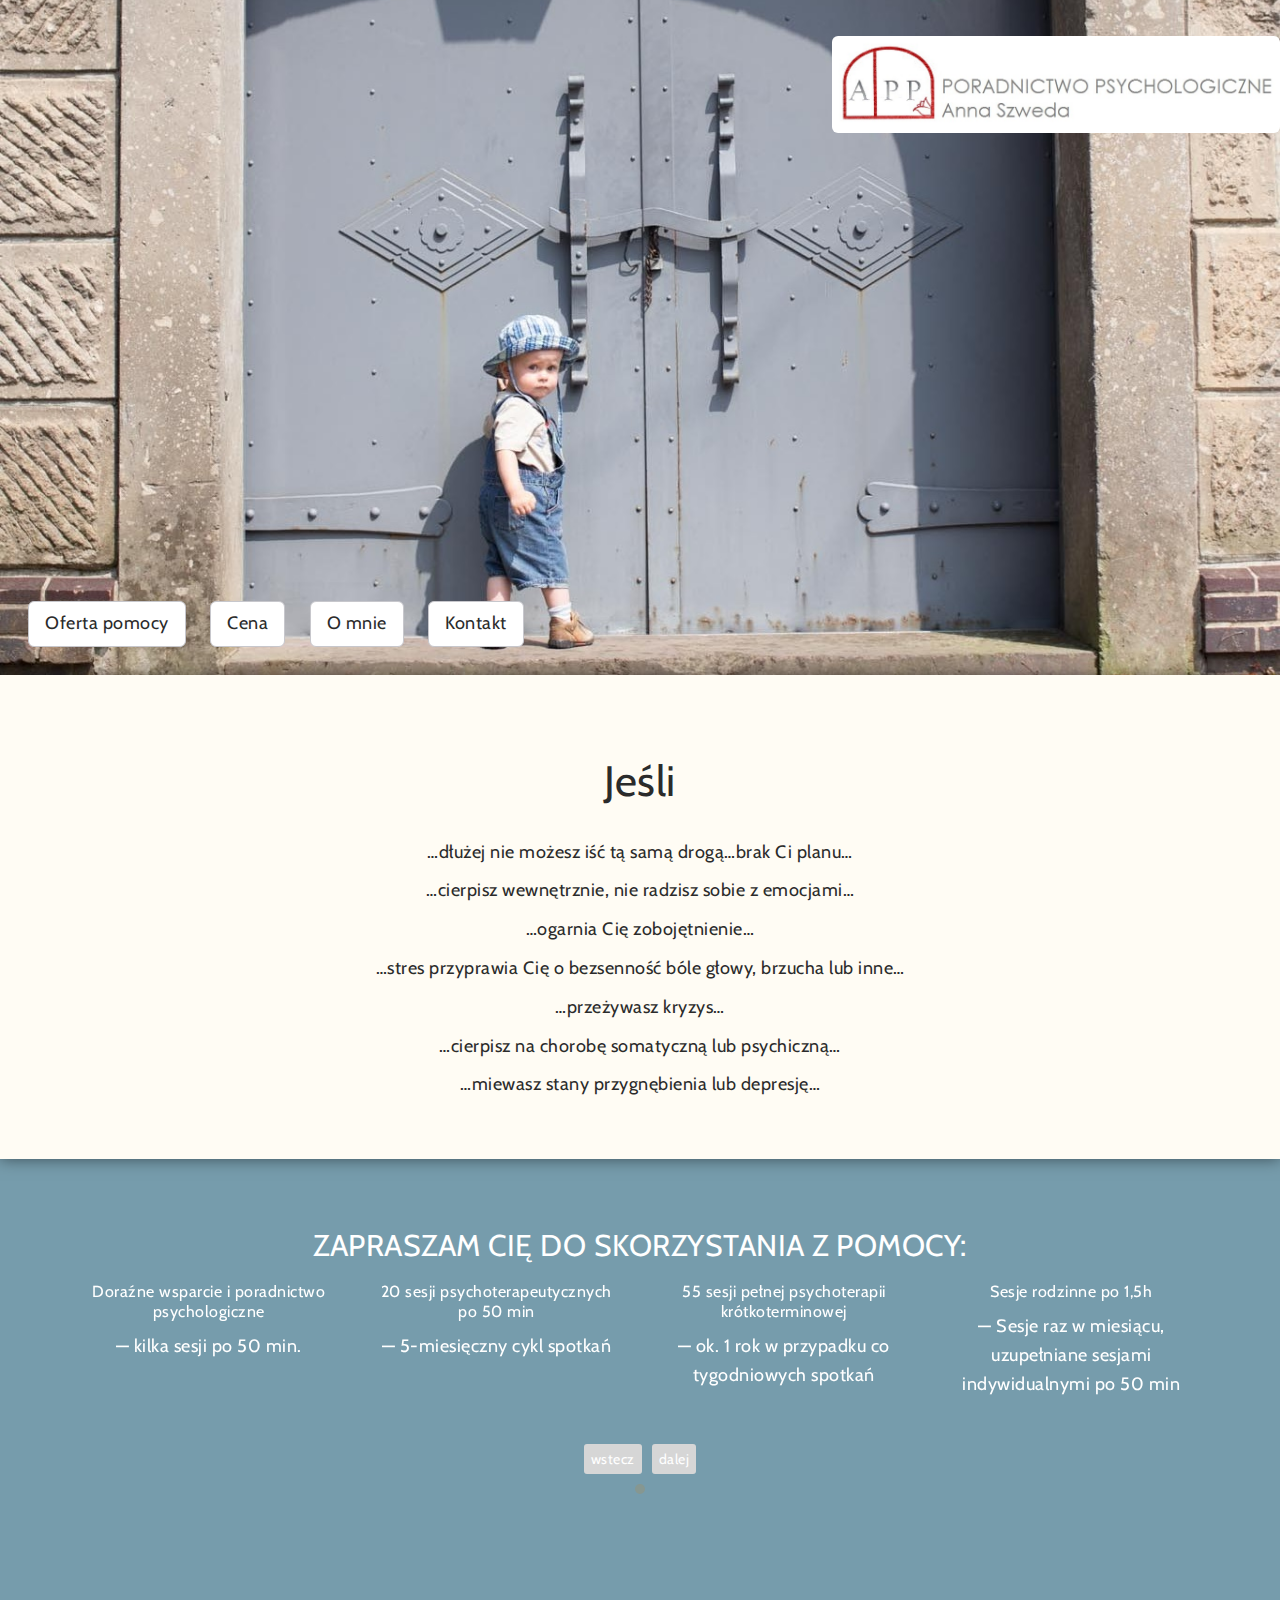
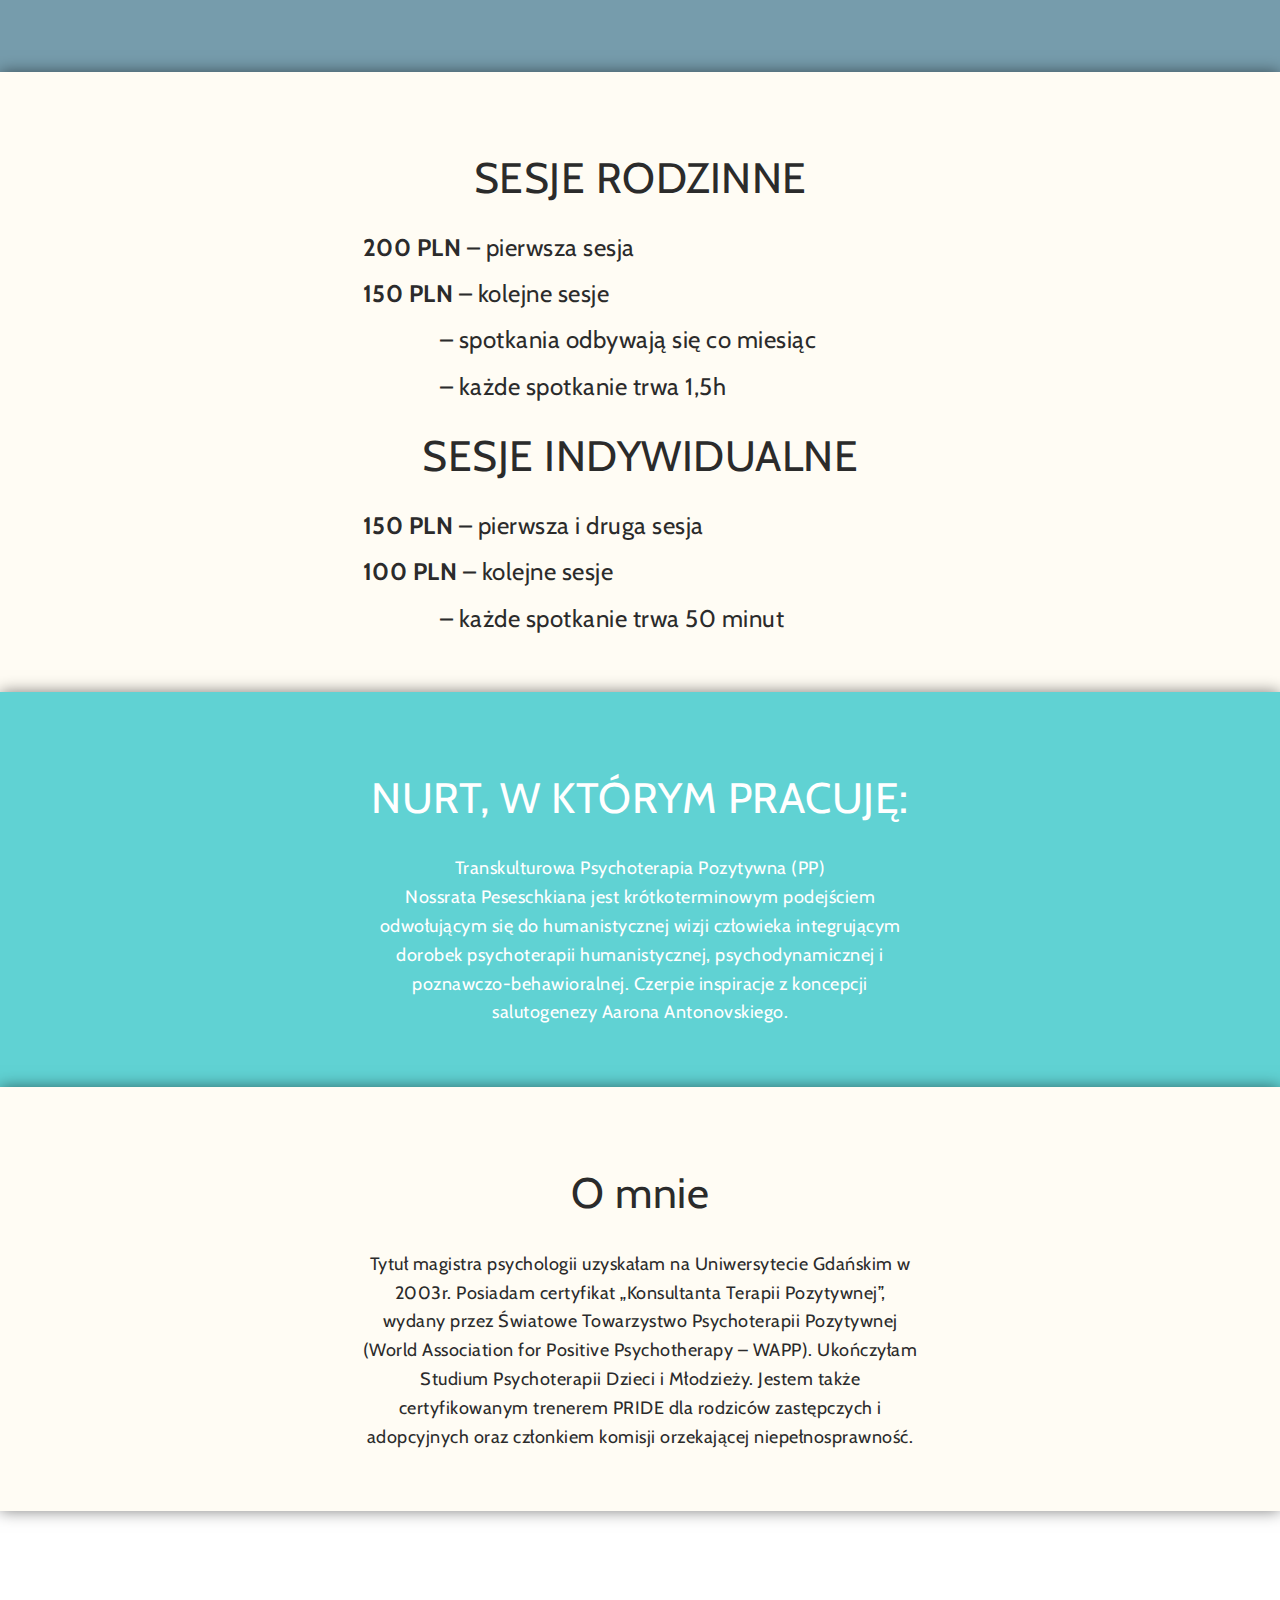
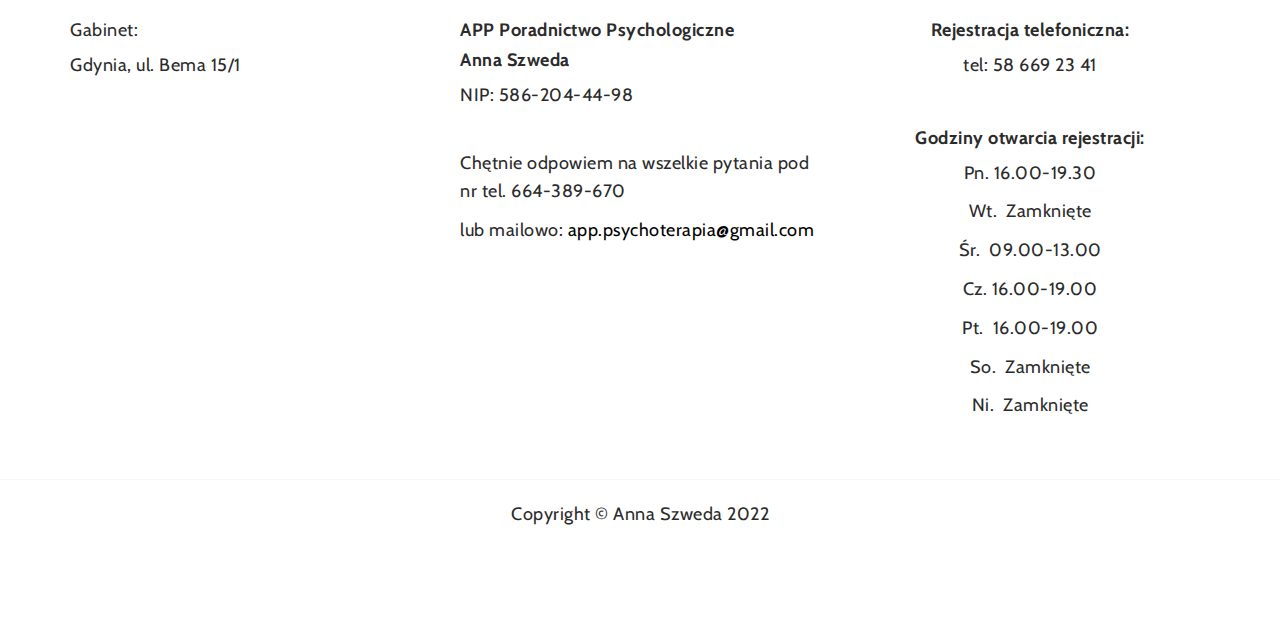
<file: index.html>
<!DOCTYPE html>
<html lang="en">
  <head>
	<meta name="generator" content="Hugo 0.17" />
    <meta charset="utf-8">
    <meta name="viewport" content="width=device-width, initial-scale=1.0">
    <meta name="description" content="">
    <meta name="author" content="">

    <title>APP Poradnictwo Psychologiczne</title>

    
    <link href="css/bootstrap-theme.css" rel="stylesheet">

    <link href='http://fonts.googleapis.com/css?family=Arbutus+Slab&family=Cabin:600&family=Source+Code+Pro' rel='stylesheet' type='text/css'>
    
    <link href="css/HPstyles.css" rel="stylesheet">
    <link href="css/hugofont.css" rel="stylesheet">
    <link href="css/owl.carousel.css" rel="stylesheet">
    <link href="css/owl.theme.default.css" rel="stylesheet">
    <!--<link rel="shortcut icon" href="./logo_kolor_transparent.ico" type="image/x-icon" />-->
	<link rel="icon" href="logo_kolor_transparent.ico"/>
  </head>

  <body>


    
    <div id="top" class="header">
      <div class="vert-text">
        <a href="#intro"><img src="./img/logo_z_napisem.jpg" class="logo"></a>
        <div class="description"><span></span></div>
        <div class="description"><span><span></div>
        <div class="buttonbox">
       
            <a href="#wsparcie" class="btn btn-default btn-lg"><i class='fa fa-download'></i> <span class="network-name">Oferta pomocy</span></a>
			<a href="#cena" class="btn btn-default btn-lg"><i class='fa fa-download'></i> <span class="network-name">Cena</span></a>
        
            <a href="#omnie" class="btn btn-default btn-lg"><i class='fa fa-download'></i> <span class="network-name">O mnie</span></a>
        
            <a href="#footer" class="btn btn-default btn-lg"><i class='fa fa-download'></i> <span class="network-name">Kontakt</span></a>
        
        </div>
      </div>
    </div>
    

  
  
	
	
	<div id="main">
        
        <div id="intro" class="counterpoint">
          <div class="container">
            <div class="row">
              <div class="col-md-6 col-md-offset-3 text-center">
                
                <h2>Jeśli</h2>
                <p class="lead">
                    <p>&hellip;dłużej nie możesz iść tą samą drogą&hellip;brak Ci planu&hellip;</p>

<p>&hellip;cierpisz wewnętrznie, nie radzisz sobie z emocjami&hellip;</p>

<p>&hellip;ogarnia Cię zobojętnienie&hellip;</p>

<p>&hellip;stres przyprawia Cię o bezsenność bóle głowy, brzucha lub inne&hellip;</p>

<p>&hellip;przeżywasz kryzys&hellip;</p>

<p>&hellip;cierpisz na chorobę somatyczną lub psychiczną&hellip;</p>

<p>&hellip;miewasz stany przygnębienia lub depresję&hellip;</p>

                </p>
              </div>
            </div>
          </div>
        </div>
        
    </div>
	

	
      
    
  
	
      
      

<div id="wsparcie">
      <div class="callout">
        <div class="container">
          <div class="row">
            <div class="col-md-12 text-center">
                
                <p><h2>ZAPRASZAM CIĘ DO SKORZYSTANIA Z POMOCY:</h2>
</p>
            </div>
          </div>
          <div class="row">
            <div class="col-md-12 text-center">
                
                <div class="carousel-inner owl-carousel">
                    
                      <div class="item"> 
							<blockquote><p>Doraźne wsparcie i poradnictwo psychologiczne</p>&mdash; kilka sesji po 50 min. <a href=""></a>
							</blockquote> 
					  </div>
                    
                      <div class="item"> 
							<blockquote><p>20&nbsp;sesji psychoterapeutycznych po 50 min</p>&mdash; 5-miesięczny cykl spotkań <a href=""></a>
							</blockquote> 
					  </div>
                    
                      <div class="item"> 
							<blockquote><p>55 sesji pełnej psychoterapii krótkoterminowej</p>&mdash; ok. 1 rok w przypadku co tygodniowych spotkań <a href=""></a>
							</blockquote> 
					  </div>

                      <div class="item"> 
							<blockquote>
								<p>Sesje rodzinne po 1,5h</p>&mdash; Sesje raz w miesiącu, uzupełniane sesjami indywidualnymi po 50 min 
								<a href=""></a>
							
							</blockquote> 
					  </div>
					  
                </div>
				<!-- <p>Wstępny harmonogram spotkań można ustalić w trakcie konsultacji telefonicznej.</p> -->
              </div>
            </div>
          
        </div>
      </div>
</div> 

      
<div id="cena">
	<div id="main">
        
        <div id="intro" class="counterpoint">
          <div class="container">
            <div class="row">
              <div class="col-md-6 col-md-offset-3 text-center">
                
				<h2>SESJE RODZINNE</h2>
				<p class="lead">
				<h3 align="left"> <b>200 PLN</b> – pierwsza sesja</h3>
				<h3 align="left"> <b>150 PLN</b> – kolejne sesje</h3>
        <h3 align="left">&nbsp;&nbsp;&nbsp;&nbsp;&nbsp;&nbsp;&nbsp;&nbsp;&nbsp;&nbsp;&nbsp;&nbsp;&nbsp; – spotkania odbywają się co miesiąc </h3>
        <h3 align="left">&nbsp;&nbsp;&nbsp;&nbsp;&nbsp;&nbsp;&nbsp;&nbsp;&nbsp;&nbsp;&nbsp;&nbsp;&nbsp; – każde spotkanie trwa 1,5h </h3>
				</p>
				<h2>SESJE INDYWIDUALNE</h2>
				<p class="lead">

				<h3 align="left"><b>150 PLN</b> – pierwsza i druga sesja </p></h3>
				<h3 align="left"><b>100 PLN</b> – kolejne sesje</p></h3>
        <h3 align="left">&nbsp;&nbsp;&nbsp;&nbsp;&nbsp;&nbsp;&nbsp;&nbsp;&nbsp;&nbsp;&nbsp;&nbsp;&nbsp; – każde spotkanie trwa 50 minut </p></h3>
                
                    
                </p>
              </div>
            </div>
          </div>
        </div>
        
    </div>
</div>   
    
  
	
	<div id="nurt">
	<div id="main">
        
        <div id="intro" class="point">
          <div class="container">
            <div class="row">
              <div class="col-md-6 col-md-offset-3 text-center">
                
                <h2>NURT, W KTÓRYM PRACUJĘ:</h2>
                <p class="lead">
                    <p>Transkulturowa Psychoterapia Pozytywna (PP) <br />
Nossrata Peseschkiana jest krótkoterminowym podejściem odwołującym się do humanistycznej wizji człowieka integrującym dorobek psychoterapii humanistycznej, psychodynamicznej i poznawczo-behawioralnej. Czerpie inspiracje z koncepcji salutogenezy Aarona Antonovskiego.</p>

                </p>
              </div>
            </div>
          </div>
        </div>
        
    </div>
	</div> 

	
      
    
  
	
	<div id="omnie">
	<div id="main">
        
        <div id="intro" class="counterpoint">
          <div class="container">
            <div class="row">
              <div class="col-md-6 col-md-offset-3 text-center">
                
                <h2>O mnie</h2>
                <p class="lead">
                    <p>Tytuł magistra psychologii uzyskałam na Uniwersytecie Gdańskim w 2003r.
Posiadam certyfikat „Konsultanta Terapii Pozytywnej”,
wydany przez Światowe Towarzystwo Psychoterapii Pozytywnej
(World Association for Positive Psychotherapy – WAPP).
Ukończyłam Studium Psychoterapii Dzieci i Młodzieży.
Jestem także certyfikowanym trenerem PRIDE dla rodziców zastępczych
i adopcyjnych oraz członkiem komisji orzekającej niepełnosprawność.

</p>

                </p>
              </div>
            </div>
          </div>
        </div>
        
    </div>
	</div> 

	
      
    

    </div>

        

        


<footer id="footer">
	<div class="container">
		<div class="row">
			
			<div class="col-sm-4">
			<h4>Gabinet:</h4>
				<p>Gdynia, ul. Bema 15/1</p>
				<iframe src="https://www.google.com/maps/embed?pb=!1m18!1m12!1m3!1d2316.2046065267686!2d18.538467651431272!3d54.51225288014291!2m3!1f0!2f0!3f0!3m2!1i1024!2i768!4f13.1!3m3!1m2!1s0x46fda7319ed62d45%3A0x3d1119118eac6176!2sGenera%C5%82a+J%C3%B3zefa+Bema+15%2C+Gdynia!5e0!3m2!1spl!2spl!4v1508594063965" width="200" height="150" frameborder="0" style="border:0" allowfullscreen></iframe>
				
			</div>
			
			<div class="col-sm-4">
				
				<h4><b>APP Poradnictwo Psychologiczne</b></h4>
				<h4><b>Anna Szweda</b></h4>
				<!-- <br/> -->
				<p>NIP: 586-204-44-98</p>
				<br/>
        <p>Chętnie odpowiem na wszelkie pytania pod nr tel. 664-389-670</p>
				<p>lub mailowo:
				<script TYPE="text/javascript">
          xax='gmail.com'
          app = 'app.psychoterapia'
          xax=(app + '@' + xax)
          document.write('<a href="mailto:' + xax + '?subject=pytanie">'  + xax + '</a>')
        </script></p>
				<br/>
        
      
			</div>
			
			<div class="col-sm-4 text-center">
        <h4><b>Rejestracja telefoniczna:</b></h4>
				<p>tel: 58 669 23 41</p>
        <br/>
				<h4><b>Godziny otwarcia rejestracji:</b></h4>
				<p>Pn.&nbsp;16.00-19.30</p>
				<p>Wt.&nbsp;&nbsp;Zamknięte</p>
				<p>Śr.&nbsp;&nbsp;09.00-13.00</p>
				<p>Cz.&nbsp;16.00-19.00</p>
				<p>Pt.&nbsp;&nbsp;16.00-19.00</p>
        <p>So.&nbsp;&nbsp;Zamknięte</p>
        <p>Ni.&nbsp;&nbsp;Zamknięte</p>
        
			</div>
			<div class="col-sm-4">
				
				
				<br/>

			</div>
		</div>
	</div>
	<div class="text-center">
	<hr/>
		<p>Copyright &copy; Anna Szweda 2022</p>
	</div>
</footer>



<script src="js/jquery-2.1.1.min.js"></script>
<script src="js/owl.carousel.min.js"></script>

<script>
$(function() {
$('a[href*=#]:not([href=#])').click(function() {
  if (location.pathname.replace(/^\//,'') == this.pathname.replace(/^\//,'')
      || location.hostname == this.hostname) {

    var target = $(this.hash);
    target = target.length ? target : $('[name=' + this.hash.slice(1) +']');
    if (target.length) {
      $('html,body').animate({
        scrollTop: target.offset().top
      }, 1000);
      return false;
    }
  }
});
});
$('.owl-carousel').owlCarousel({
loop:true,
margin:10,
nav:true,
autoplay:true,
autoplayHoverPause:true,
autoplayTimeout:3000,
responsive:{
    0:{
        items:1
    },
    1000:{
        items:4
    },
}
})
</script>


</body>

</html>
</file>
<file: css/HPstyles.css>
/* Global Styles */

html,
body {
    height: 100%;
    width: 100%;
	min-width: 770px;
    letter-spacing: 0.5px;
}

h1, h2, h3, h4, h5, h6 {
    font-family: "Century Gothic",'Cabin', "Helvetica Neue", "Helvetica", sans-serif;
}

body {

    font-family: "Century Gothic",'Cabin'/* 'Arbutus Slab' */, "Helvetica Neue", "Helvetica", sans-serif !important;
    line-height: 1.6;
}

.vert-text {
    display: table-cell;
    vertical-align: middle;
	text-align: left;
	padding: 2em;
	
}
.description{

	
}
.description span{
	color: black;
	font-weight: bold;
	font-size: 200%;
	font-family: "Century Gothic", Georgia, Serif;
	background-color: grey;
}

.header {
background: url(../img/cover-orig.jpg) no-repeat top center fixed;
    position: relative;
    min-height: 75%;
    text-align: center;
    color: #fff;
    background-position: center;
    -webkit-background-size: cover;
    -moz-background-size: cover;
    background-size: cover;
    -o-background-size: cover;
}
header .header-content {
    position: relative;
    width: 100%;
    padding: 100px 15px;
    text-align: center;
}
.logo {
    max-width: 35%;
	min-width: 200px;
    /* width: 200%; */
    padding: 0em;
	position: absolute;
	right: 0px;
	top: 2em;
	border-radius: 6px;
}

.item {
	max-width: 44em;
}

.buttonbox {
	position: absolute;
	left: 0px;
	bottom: 0em;
    margin: 1em;
}


.header .btn {
    margin: 10px;
}

#main {
    z-index: 99999;
    position: relative;
    background: rgb(255, 255, 255);
    box-shadow: 0 0 15px rgba(0, 0, 0, 0.5);
}

.header .btn {
    font-weight: 100;
}

/* Intro */

.counterpoint {
    padding: 50px 0;
    background-color: rgb(255, 252, 244);
}

.point {
    background: rgb(96,210,211);
    padding: 50px 0;
    color: #ffffff;
}


.point h2, .counterpoint h2 {
    font-size: 32pt;
    line-height: 1.7;
}

i.callout-icon, i.point-icon, i.lead-icon {
    border-radius: 50%;
    display: inline-block;
    font-size: 56px;
    width: 140px;
    height: 140px;
    line-height: 136px;
    vertical-align: middle;
    text-align: center;
    -webkit-transition: box-shadow 0.2s;
    -moz-transition: box-shadow 0.2s;
    transition: box-shadow 0.2s;
}

i.lead-icon {
    border: 3px solid #222;
}

i.point-icon, i.callout-icon {
    border: 3px solid #ffffff;
}

i.lead-icon:hover {
    color: #fff;
    border: 3px solid black;
    background: black;
}

i.point-icon:hover {
    color: rgb(22, 203, 230);
    border: 3px solid #fff;
    background: #fff;
}

a:hover {
    color: rgb(52, 73, 94);
}



.icon-2x {
    font-size: 200%;
}

/* Callout */

.callout {
    color: #ffffff;
    display: table;
    height: 420px;
    width: 100%;
    background-color: rgb(118,156,172);
    padding: 50px 0;
    color: #ffffff;
}

i.callout-icon:hover {
    color: rgb(249, 176, 190);
    border: 3px solid #fff;
    background: #fff;
}


/* Call to Action */

.call-to-action {
    color: #ffffff;
    background-color: rgba(255, 255, 255, 0.19);
    padding: 50px 0;

}

#action {
    background: url(../img/gray.png);
    padding: 30px 0px 40px;
    width: 100%;
}
#action pre {
    background-color: #545454;
    color: #f9f2f4;
}
#action pre:hover {
    background-color: #f9f2f4;
    color: #545454;
}
#action code {
    font-family: Lato, monospace;
    font-size: 14pt;
}

#footer {
    background: rgb(255, 255, 255);
}

.call-to-action .btn {
    margin: 10px;
}

/* Footer */

footer {
    padding: 100px 0;
}

footer a {
    color: black;
}

footer a:hover {
    text-decoration: none;
}

.point a, .counterpoint a {
    color: rgb(7,162,166);
}

/* Bootstrap Addons */

.btn-dark {
    color:white;
    background-color: rgba(30,30,30, 0.8);
    border-color: black;
}

.btn-dark:hover,
.btn-dark:focus,
.btn-dark:active {
    color: black;
    background-color: aliceblue;
    border-color: black;
}

.btn-info:hover, .btn-primary:hover, .btn-success:hover {
    background: aliceblue;
}

.owl-carousel blockquote {
    border-left: 0px;
}

.owl-carousel a {
    color: #243382;
}

.owl-carousel blockquote p {
    font-size: medium;
}
</file>
<file: css/hugofont.css>
@font-face {
	font-family: 'hugo';
	src:url('../fonts/hugo.eot');
	src:url('../fonts/hugo.eot?#iefix') format('embedded-opentype'),
		url('../fonts/hugo.woff') format('woff'),
		url('../fonts/hugo.ttf') format('truetype'),
		url('../fonts/hugo.svg#hugo') format('svg');
	font-weight: normal;
	font-style: normal;
}

[class^="icon-"], [class*=" icon-"] {
	font-family: 'hugo';
	speak: none;
	font-style: normal;
	font-weight: normal;
	font-variant: normal;
	text-transform: none;
	line-height: 1;

	/* Better Font Rendering =========== */
	-webkit-font-smoothing: antialiased;
	-moz-osx-font-smoothing: grayscale;
}

.icon-home:before {
	content: "\21";
}
.icon-html5:before {
	content: "\23";
}
.icon-css3:before {
	content: "\24";
}
.icon-console:before {
	content: "\25";
}
.icon-link:before {
	content: "\26";
}
.icon-fire:before {
	content: "\28";
}
.icon-check-alt:before {
	content: "\29";
}
.icon-hugo_serif:before {
	content: "\e600";
}
.icon-x-altx-alt:before {
	content: "\2a";
}
.icon-circlestar:before {
	content: "\2b";
}
.icon-file-css:before {
	content: "\2c";
}
.icon-radio-checked:before {
	content: "\2e";
}
.icon-quote:before {
	content: "\44";
}
.icon-airplane2:before {
	content: "\45";
}
.icon-heart:before {
	content: "\46";
}
.icon-rocket:before {
	content: "\47";
}
.icon-house:before {
	content: "\48";
}
.icon-arrow-right:before {
	content: "\e001";
}
.icon-arrow-left:before {
	content: "\e002";
}
.icon-flow-branch:before {
	content: "\e004";
}
.icon-pen:before {
	content: "\e005";
}
.icon-docs:before,
.icon-idea:before {
	content: "\3b";
}
.icon-gears:before {
	content: "\3c";
}
.icon-community:before,
.icon-talking:before {
	content: "\3d";
}
.icon-tag:before {
	content: "\3e";
}
.icon-rocket2:before {
	content: "\3f";
}
.icon-github:before,
.icon-octocat:before {
	content: "\41";
}
.icon-announce:before {
	content: "\42";
}
.icon-edit:before {
	content: "\43";
}
.icon-power-cord:before {
	content: "\50";
}
.icon-apple:before {
	content: "\51";
}
.icon-windows8:before {
	content: "\52";
}
.icon-tux:before {
	content: "\53";
}
.icon-file-xml:before {
	content: "\54";
}
.icon-fork:before {
	content: "\55";
}
.icon-install:before,
.icon-arrow-down:before {
	content: "\56";
}
.icon-pacman:before {
	content: "\e000";
}
.icon-embed:before {
	content: "\2f";
}
.icon-code:before {
	content: "\30";
}
.icon-cc:before {
	content: "\31";
}
.icon-cc-by:before {
	content: "\32";
}
.icon-cc-nc:before {
	content: "\33";
}
.icon-beaker-alt:before {
	content: "\39";
}
.icon-w3c:before {
	content: "\3a";
}
.icon-bolt:before {
	content: "\49";
}
.icon-flow-tree:before {
	content: "\4a";
}
.icon-twitter:before {
	content: "\4b";
}
.icon-beaker:before {
	content: "\4c";
}
.icon-images:before {
	content: "\4d";
}
.icon-bubbles:before {
	content: "\4e";
}
.icon-meter2:before {
	content: "\4f";
}
.icon-hugo_sans:before {
	content: "\68";
}
.icon-spf13:before {
	content: "\27";
}
.icon-linkedin:before {
	content: "\f0e1";
}
</file>
